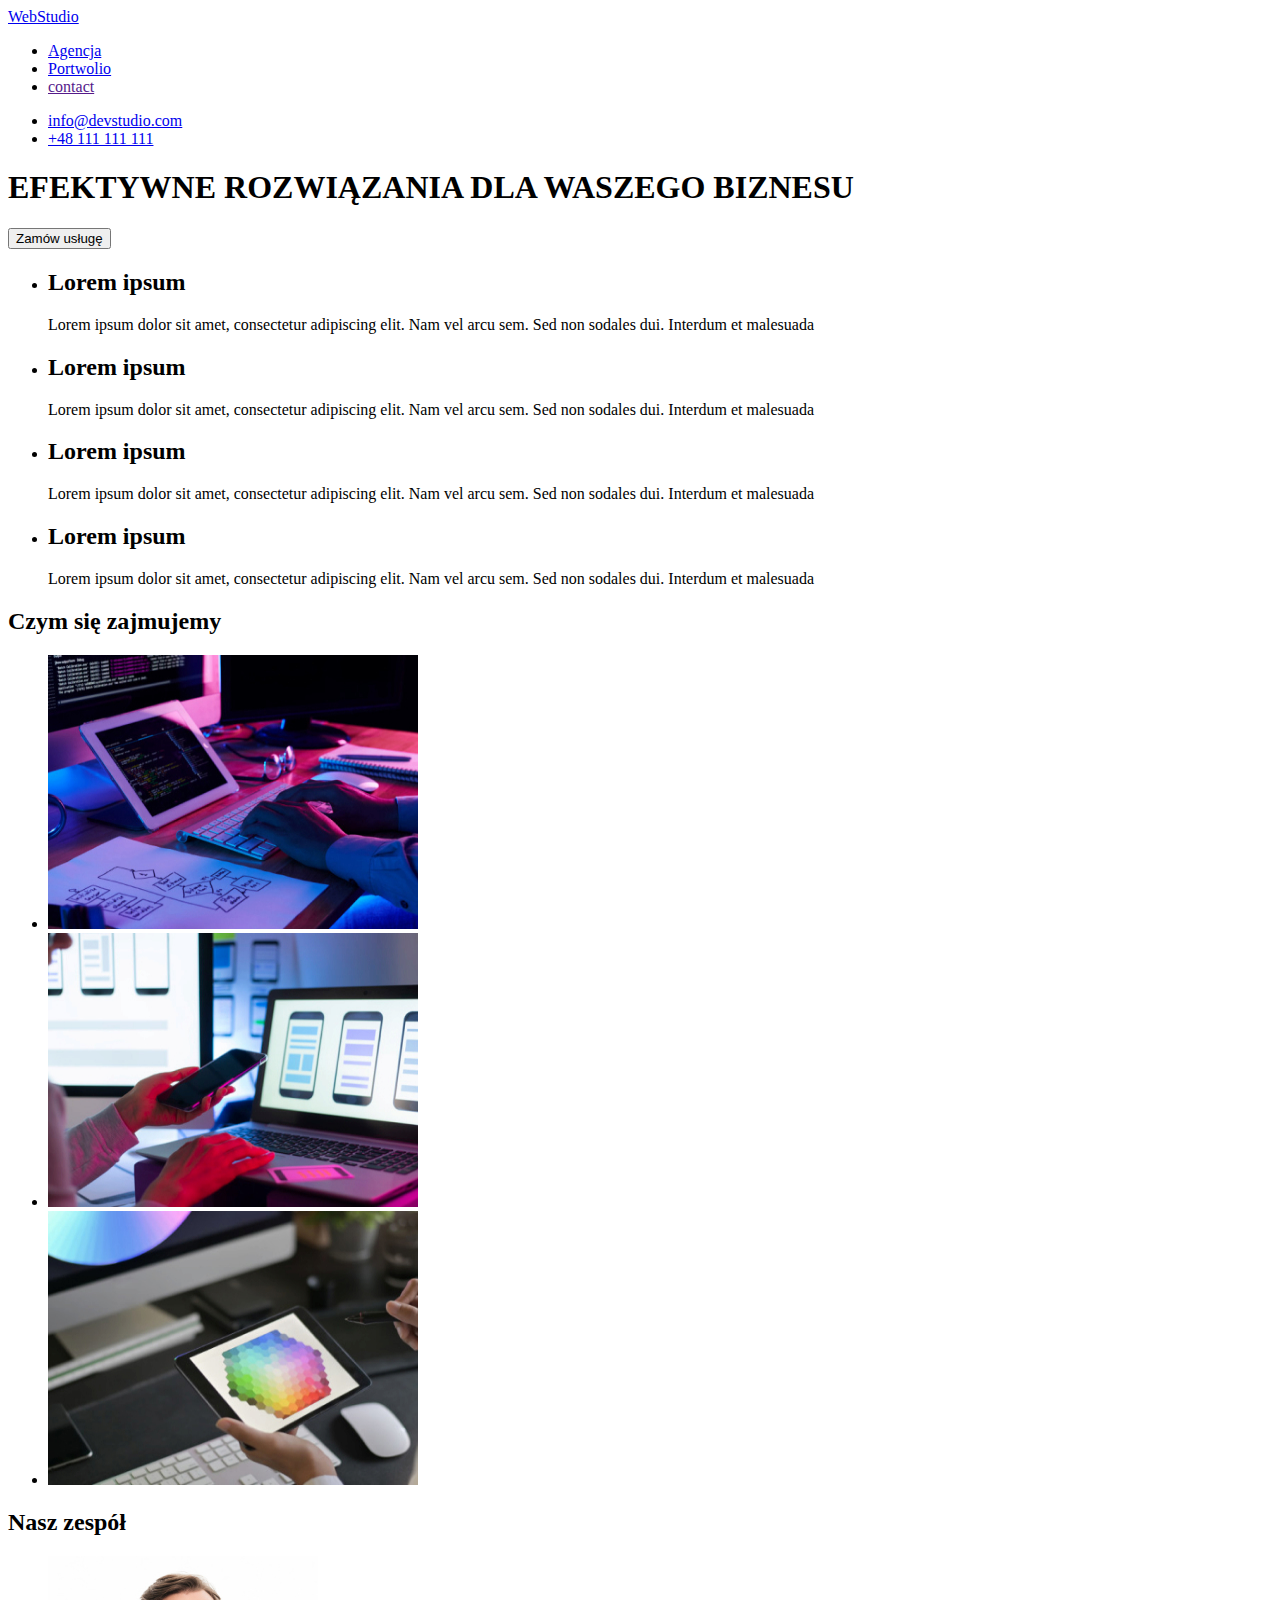
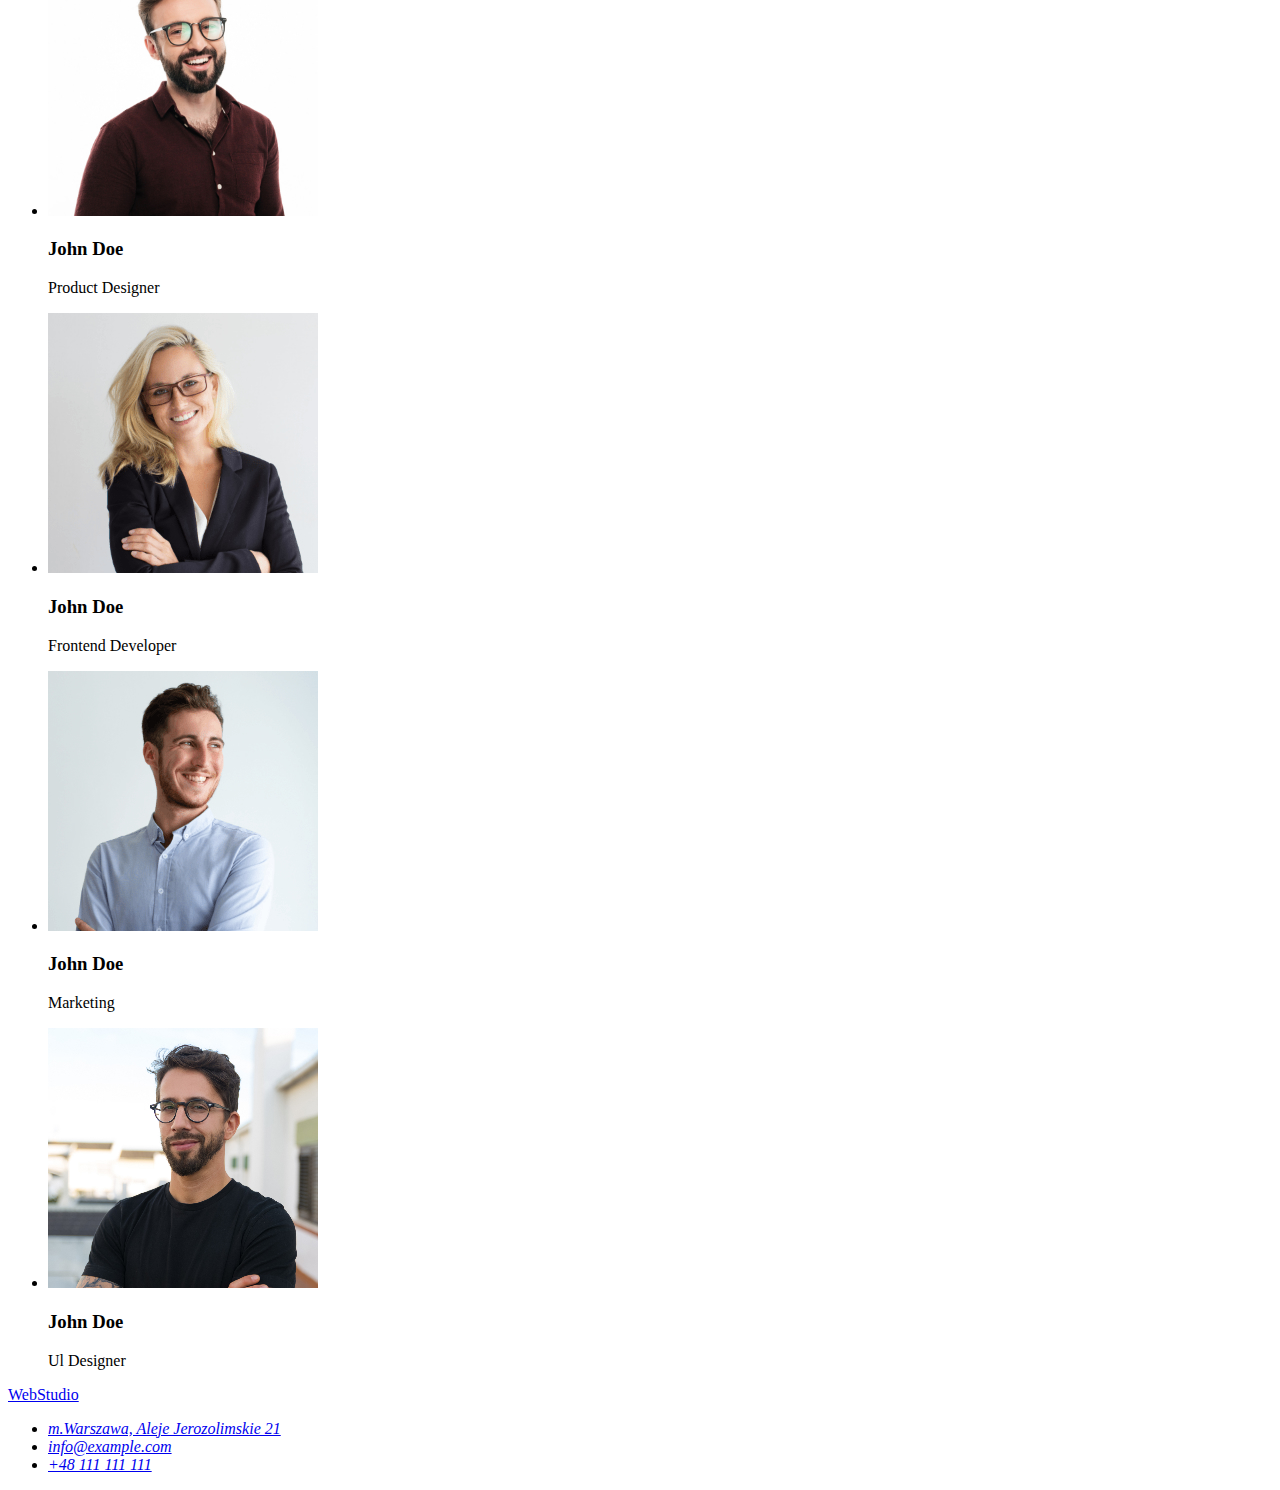
<file: index.html>
<!doctype html>
<html lang="pl">
  <head>
    <meta charset="utf-8">
    <meta http-equiv="X-UA-Compatible" content="IE=edge">
    <meta name="viewport" content="width=device-width, initial-scale=1.0">
    <title>Moja praca</title>
  </head>
  <body>
    <header>
      <a href="./index.html">WebStudio</a>
      <nav>
        <ul>
          <li><a href="./index.html">Agencja</a></li>
          <li><a href="./goit-markup-hw-02/portfolio.html">Portwolio</a></li>
          <li><a href="">contact</a></li>
        </ul>
      </nav>
      <ul>
        <li><a href="info@devstudio.com">info@devstudio.com</a></li>
        <li><a href="+48111111111">+48 111 111 111</a></li>
      </ul>
    </header>
    <main>
      <section>
        <h1>EFEKTYWNE ROZWIĄZANIA DLA WASZEGO BIZNESU</h1>
        <button type="button">Zamów usługę</button>
      </section>
      <section>
        <ul>
          <li><h2>Lorem ipsum</h2><p>Lorem ipsum dolor sit amet, consectetur adipiscing elit. Nam vel arcu sem. Sed non sodales dui. Interdum et malesuada</p></li>
          <li><h2>Lorem ipsum</h2><p>Lorem ipsum dolor sit amet, consectetur adipiscing elit. Nam vel arcu sem. Sed non sodales dui. Interdum et malesuada</p></li>
          <li><h2>Lorem ipsum</h2><p>Lorem ipsum dolor sit amet, consectetur adipiscing elit. Nam vel arcu sem. Sed non sodales dui. Interdum et malesuada</p></li>
         <li><h2>Lorem ipsum</h2><p>Lorem ipsum dolor sit amet, consectetur adipiscing elit. Nam vel arcu sem. Sed non sodales dui. Interdum et malesuada</p></li>
        </ul>
      </section>
      <section>
        <h2>Czym się zajmujemy</h2>
        <ul>
          <li><img src="./images/komputer.jpg" alt="ręce na klawiaturze" width="370" height="274"></li>
          <li><img src="./images/Telefon.jpg" alt="ogląda telefon i trzyma rękę na laptopie" width="370" height="274"></li>
          <li><img src="./images/kolory.jpg" alt="tablet z wyświetloną paletą kolorów" width="370" height="274"></li>
        </ul>
      </section>
      <section>
        <h2>Nasz zespół</h2>
        <ul>
          <li><img src="./images/facet1.jpg" alt="uśmiech męszczyzny" width="270" height="260"><h3>John Doe</h3><p>Product Designer</p></li>
          <li><img src="./images/kobieta.jpg" alt="umiechająca się kobieta" width="270" height="260"><h3>John Doe</h3><p>Frontend Developer</p></li>
          <li><img src="./images/facet2.jpg" alt="uśmiechający męszczyzna" width="270" height="260"><h3>John Doe</h3><p>Marketing</p></li>
          <li><img src="./images/facet3.jpg" alt="męszczyzna z uśmiechem" width="270" height="260"><h3>John Doe</h3><p>Ul Designer</p></li>
        </ul>
      </section>
    </main>
    <footer>
      <a href="./index.html">WebStudio</a>
      <address>
        <ul>
          <li><a href="https://goo.gl/maps/QKMNd5w4e42VT7PU7" target="_blank">m.Warszawa, Aleje Jerozolimskie 21</a></li>
          <li><a href="info@example.com">info@example.com</a></li>
          <li><a href="+48111111111">+48 111 111 111</a></li>
        </ul>
      </address>
    </footer>
  </body>
</html>
</file>
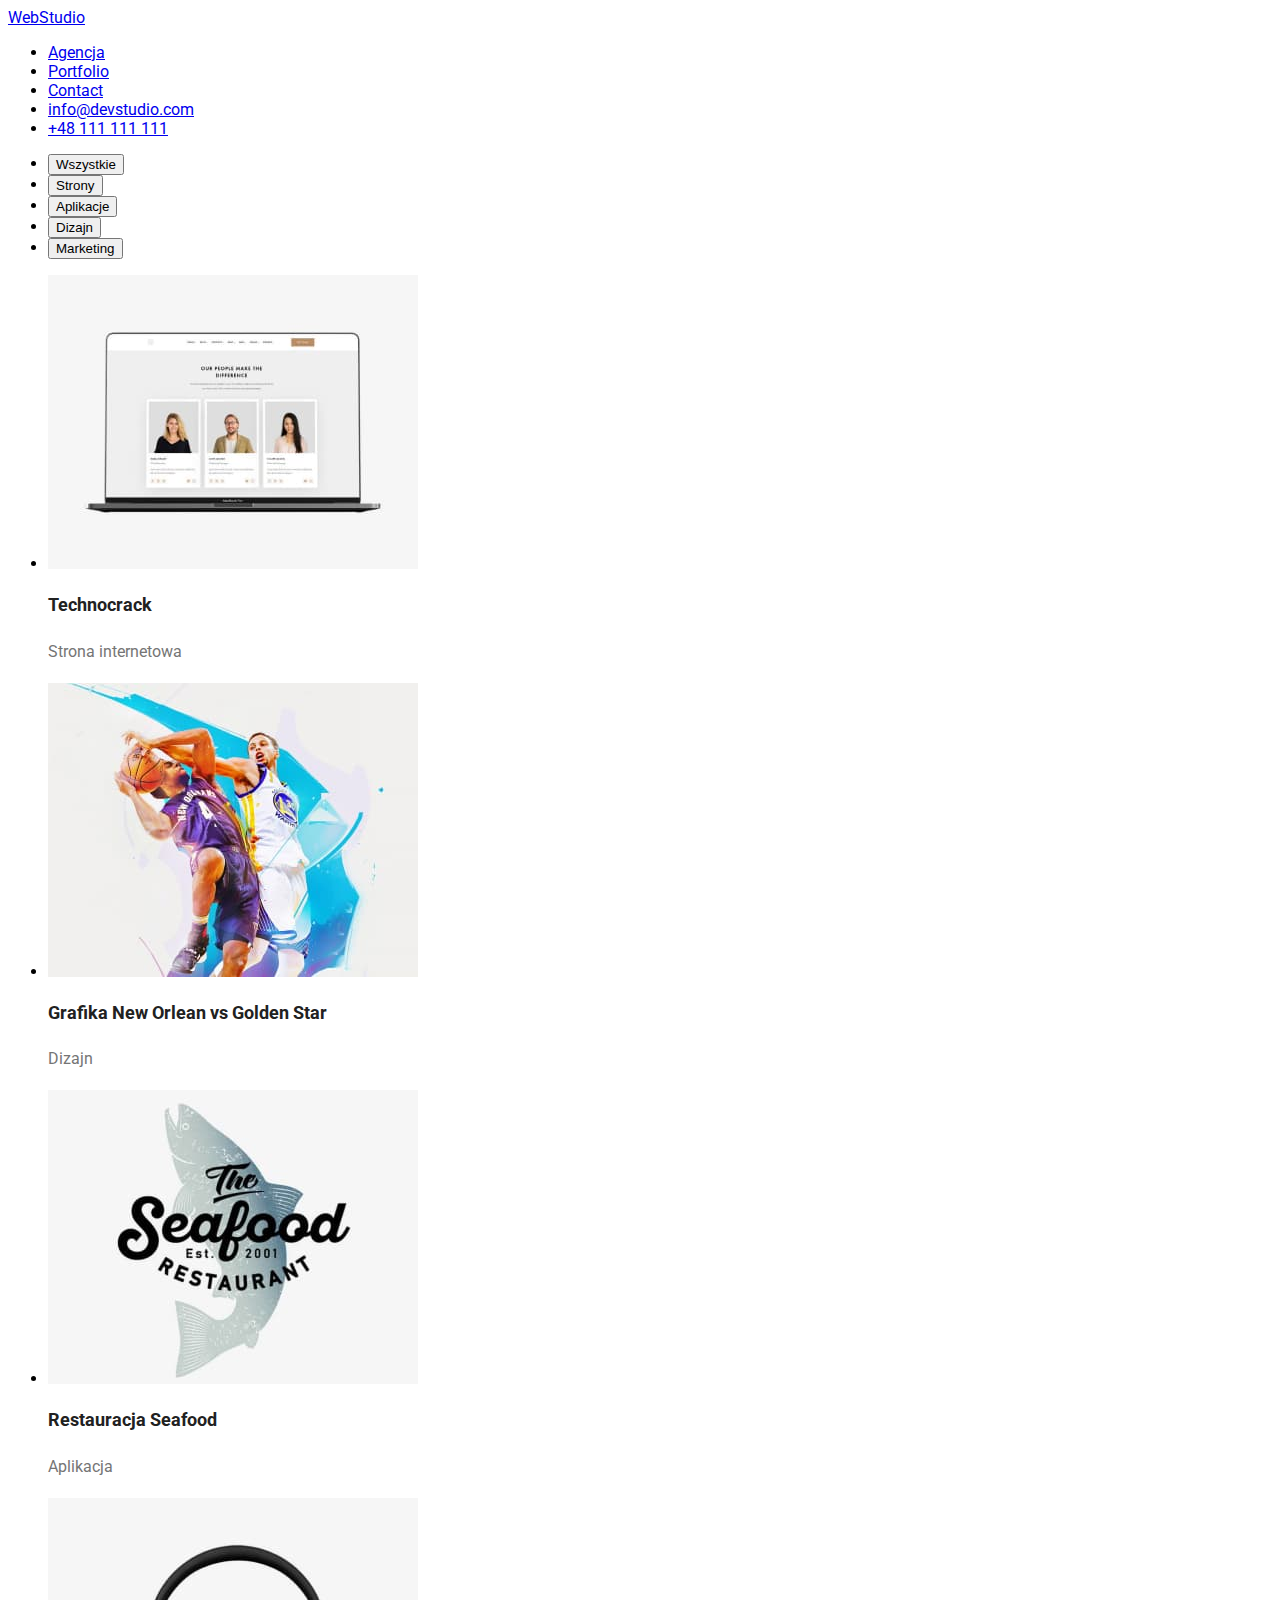
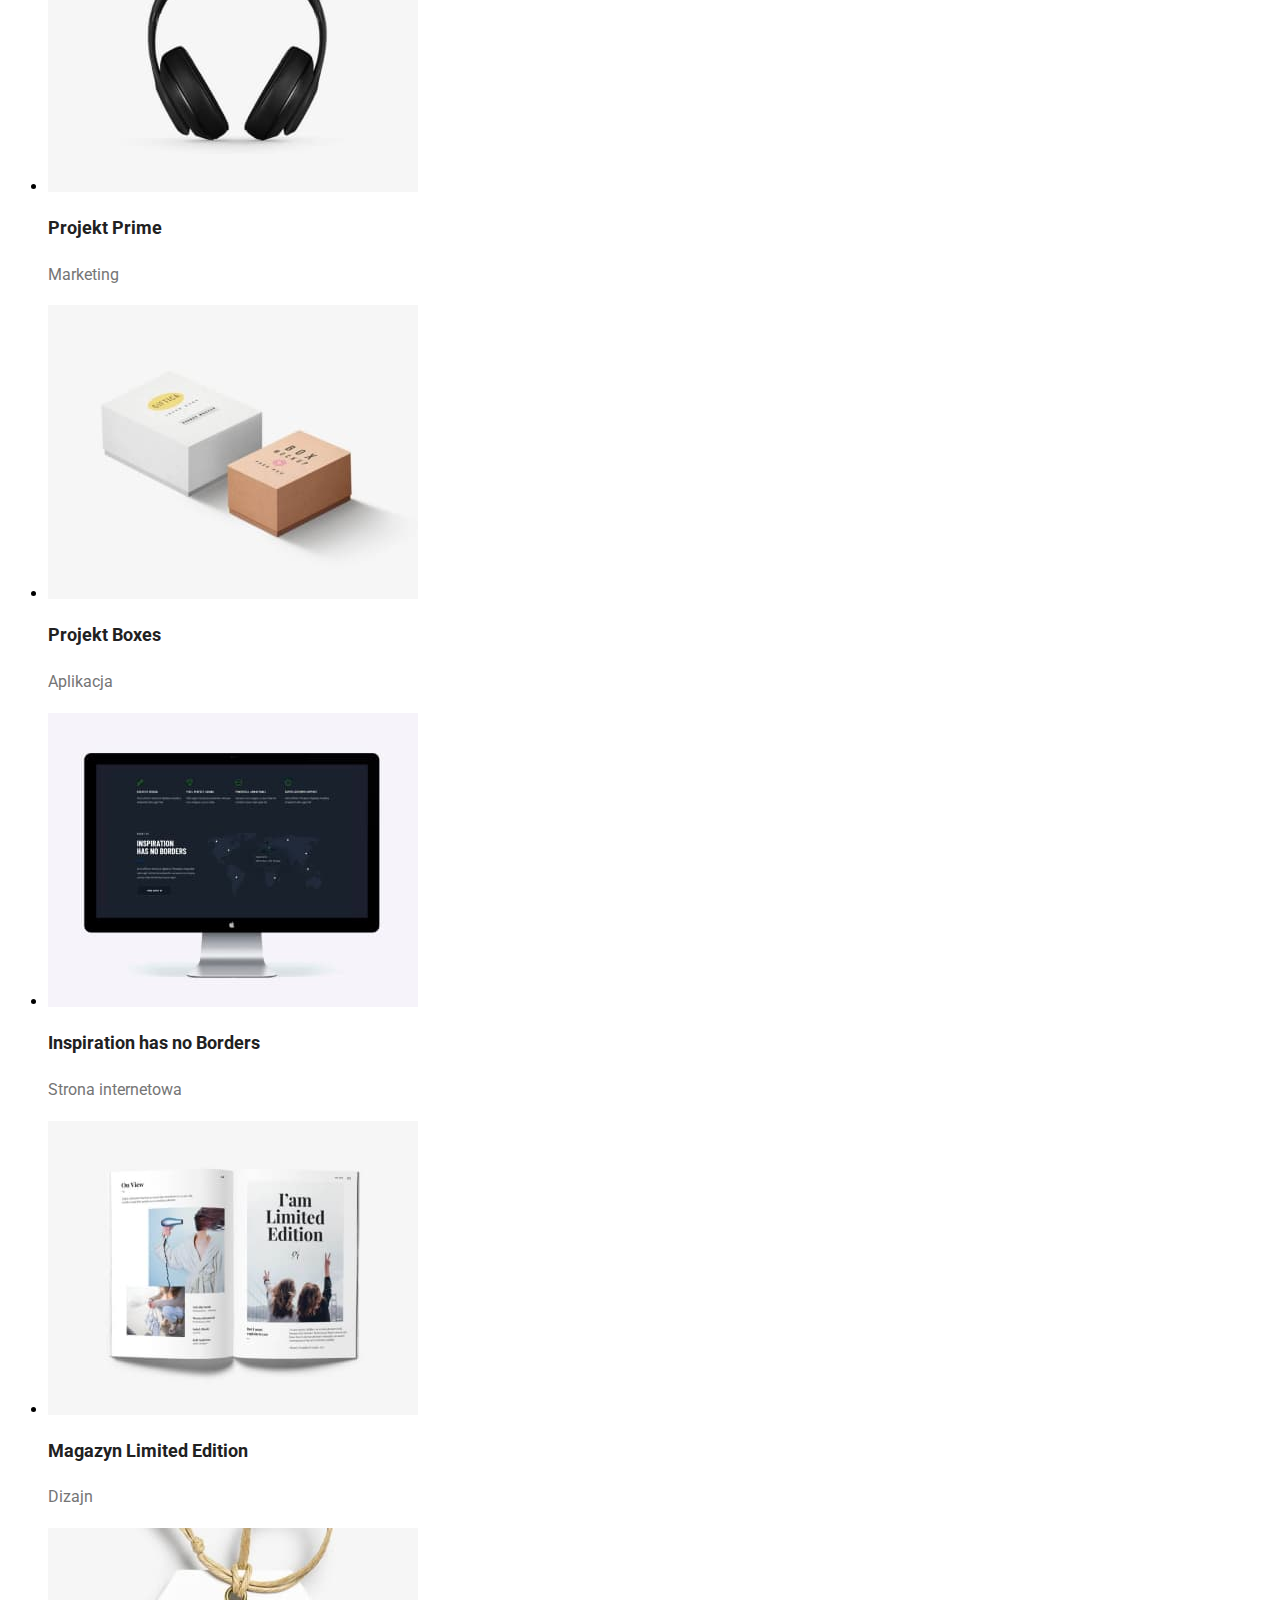
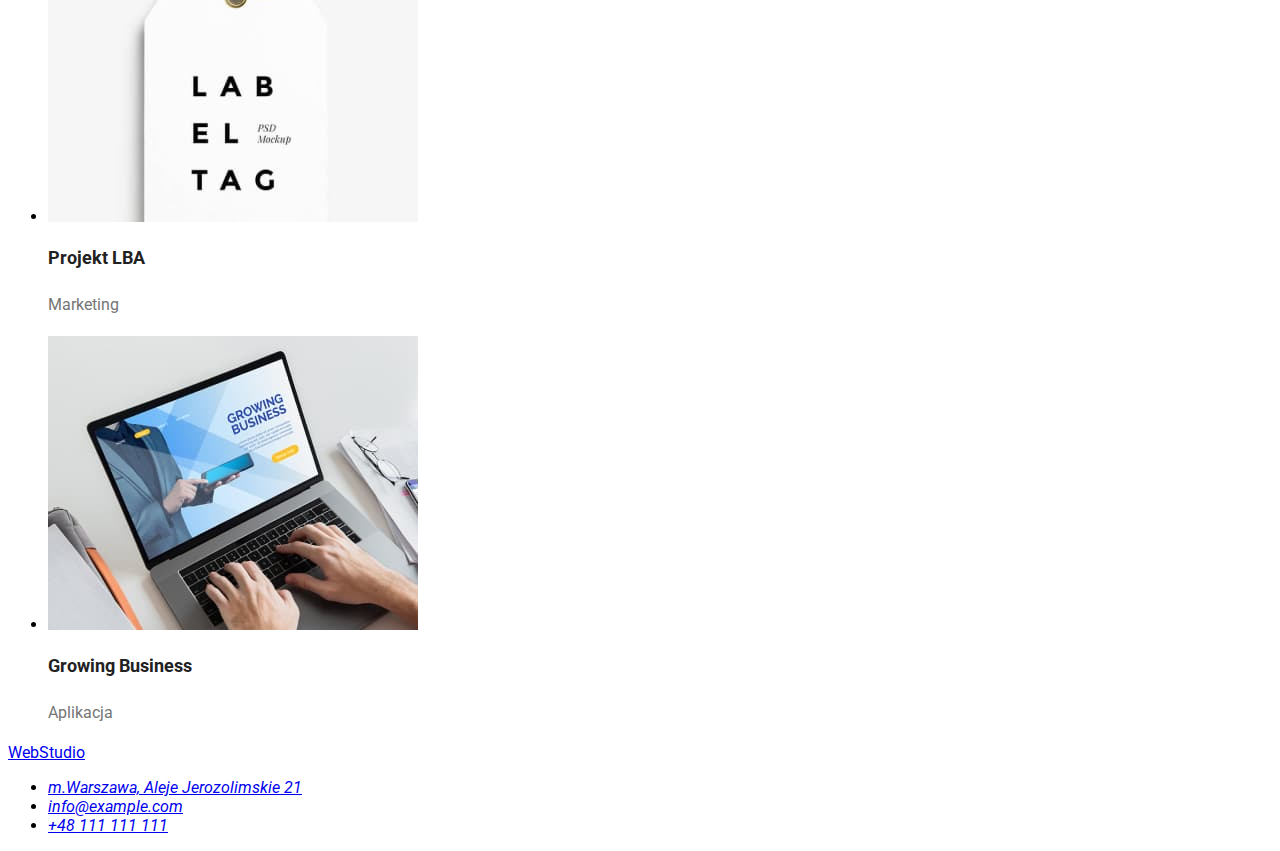
<file: goit-markup-hw-02/portfolio.html>
<!doctype html>
<html lang="pl">
  <head>
    <link rel="preconnect" href="https://fonts.googleapis.com">
    <link rel="preconnect" href="https://fonts.gstatic.com" crossorigin>
    <link href="https://fonts.googleapis.com/css2?family=Raleway:wght@700&family=Roboto:wght@400;500;700;900&display=swap" rel="stylesheet">
    <meta charset="utf-8">
    <meta http-equiv="X-UA-Compatible" content="IE=edge">
    <meta name="viewport" content="width=device-width, initial-scale=1.0">
    <link rel="stylesheet" href="./css/styles.css">
    <title>Moja praca</title>
  </head>
  <body>
    <header>
    <a class="link" href="../index.html">WebStudio</a>
      <ul>
      <li><a class="link" href="../index.html">Agencja</a></li>
      <li><a class="link" href="../goit-markup-hw-02/portfolio.html">Portfolio</a></li>
      <li><a class="link" href="#">Contact</a></li>
      <li><a class="link" href="info@devstudio.com">info@devstudio.com</a></li>
      <li><a class="link" href="+48111111111">+48 111 111 111</a></li>
      </ul>
    </header>
    <main>
      <div class="buttons">
        <ul>
          <li><button type="button">Wszystkie</button></li>
          <li><button type="button">Strony</button></li>
          <li><button type="button">Aplikacje</button></li>
          <li><button type="button">Dizajn</button></li>
          <li><button type="button">Marketing</button></li>
        </ul>
      </div>
      <div>
       <ul>
        <li><img src="./images/jpg1.jpg" alt="trzy postacie na stronie internetowej" width="370" height="294"><h3 class="text">Technocrack</h3><p class="basic-text">Strona internetowa</p></li>
        <li><img src="./images/jpg2.jpg" alt="dwóch koszykaży"><h3 class="text">Grafika New Orlean vs Golden Star</h3><p class="basic-text">Dizajn</p></li>
        <li><img src="./images/jpg3.jpg" alt="logo restauracji" width="370" height="294"><h3 class="text">Restauracja Seafood</h3><p class="basic-text">Aplikacja</p></li>
        <li><img src="./images/jpg4.jpg" alt="słuchawki" width="370" height="294"><h3 class="text">Projekt Prime</h3><p class="basic-text">Marketing</p></li>
        <li><img src="./images/jpg5.jpg" alt="dwa pudełka" width="370" height="294"><h3 class="text">Projekt Boxes</h3><p class="basic-text">Aplikacja</p></li>
        <li><img src="./images/jpg6.jpg" alt="monitor" width="370" height="294"><h3 class="text">Inspiration has no Borders</h3><p class="basic-text">Strona internetowa</p></li>
        <li><img src="./images/jpg7.jpg" alt="Otwarta książka" width="370" height="294"><h3 class="text">Magazyn Limited Edition</h3><p class="basic-text">Dizajn</p></li>
        <li><img src="./images/jpg8.jpg" alt="naszyjnik z napisami" width="370" height="294"><h3 class="text">Projekt LBA</h3><p class="basic-text">Marketing</p></li>
        <li><img src="./images/jpg9.jpg" alt="laptop z wyświetlaną reklamą" width="370" height="294"><h3 class="text">Growing Business</h3><p class="basic-text">Aplikacja</p></li>
      </ul>
      </div>
    </main>
    <footer>
      <a class="link" href="../index.html">WebStudio</a>
      <address>
        <ul>
          <li><a class="link" href="https://goo.gl/maps/QKMNd5w4e42VT7PU7" target="_blank">m.Warszawa, Aleje Jerozolimskie 21</a></li>
          <li><a class="link" href="info@example.com">info@example.com</a></li>
          <li><a class="link" href="+48111111111">+48 111 111 111</a></li>
        </ul>
      </address>
    </footer>
  </body>
</html>
</file>
<file: goit-markup-hw-02/css/styles.css>
/* WebStudio */
body{
  --color: #212121;;
  font-family: 'Roboto',sans-serif;
}
.button{
  cursor: pointer;
}
.link:hover, :focus{
  color: inherit;
  opacity: 1;
}
.text{
  font-size: 18px;
  line-height: 1.6;
  color: #212121;
}
.basic-text{
  font-size: 16px;
  line-height: 1.8;
  color: #757575;
}
</file>
